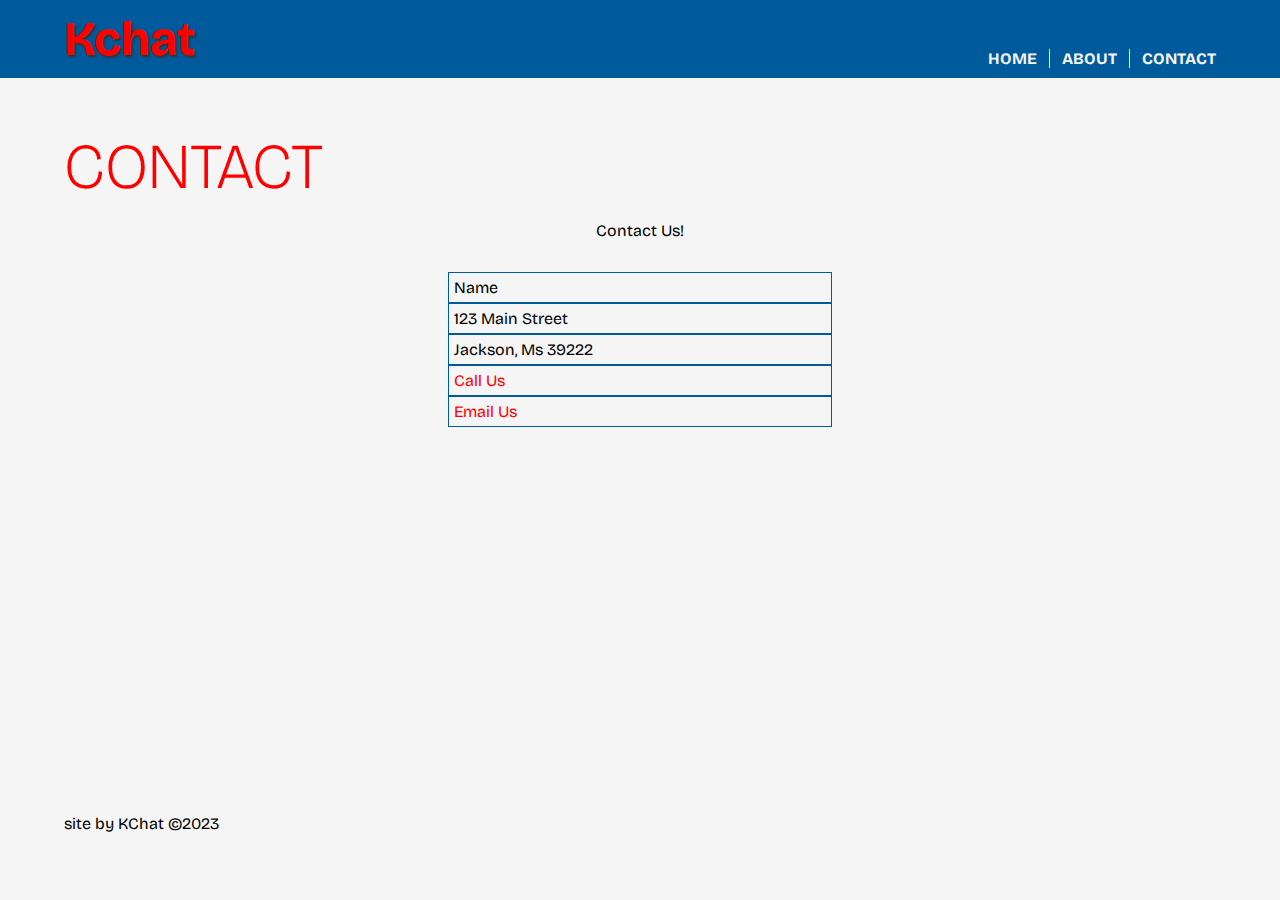
<file: contact.html>
<!DOCTYPE html>
<html lang="en">
<head>
    <meta charset="UTF-8">
    <meta http-equiv="X-UA-Compatible" content="IE=edge">
    <meta name="viewport" content="width=device-width, initial-scale=1.0">
    <link rel="preconnect" href="https://fonts.googleapis.com">
    <link rel="preconnect" href="https://fonts.gstatic.com" crossorigin>
    <link href="https://fonts.googleapis.com/css2?family=Bricolage+Grotesque:opsz,wght@10..48,200;10..48,400;10..48,700&display=swap" rel="stylesheet">
    <!-- <link rel="stylesheet" href="lesson5css/mpf.css"> -->
    <!-- <link rel="stylesheet" href="lesson5css/position.css"> -->
    <link rel="stylesheet" href="lesson5css/flexbox.css">
    <title>Contact</title>
</head>
<body>
    <header class="header">
        <div class="inner">
            <h1><a href="index.html" class="logo">kchat</a></h1>
            <nav class="top-nav">
                <ul class="nav-list">
                    <li><a href="index.html">home</a></li>
                    <li><a href="about.html">about</a></li>
                    <li><a href="contact.html">contact</a></li>
                </ul>
            </nav>
            <!-- <div class="clear"></div> -->
        </div>
    </header>
    <main class="main" id="mainContact">
        <div class="inner">
            <h2 class="contact-h2">contact</h2>
            <p class="contact-text">contact us!</p>
            <ul class="contact-list">
                <li class="contact-item">name</li>
                <li class="contact-item">123 Main Street</li>
                <li class="contact-item">Jackson, Ms 39222</li>
                <li class="contact-item"><a href="tel:1-800-530-7665">Call Us</a></li>
                <li class="contact-item"><a href="mailto:satchwerk@gmail.com">Email Us</a></li>
            </ul>
        </div>
    </main>
    <footer class="footer">
        <div class="inner">
            <p class="colophon">site by KChat &copy;2023</p>
        </div>
    </footer>
</body>
</html>
</file>
<file: lesson5css/mpf.css>
/* variables */
:root{
    --prim: #005a9c;
    --sec: #f00;
    --tert: #f5f5f5;
    --font: 'Bricolage Grotesque', arial, sans-serif;
}

*{box-sizing: border-box;}

body{
    margin: 0;
    padding: 0;
    font-family: var(--font);
    background-color: var(--tert);
}

.inner{
    margin: 0 auto;
    width: 90%;
}

/* header */
.header{
    padding: 10px 0;
    width: 100%;
    background-color: var(--prim);
    height: 90px;
}

h1, .top-nav{
    width: 50%;
    float: left;
}

h1{
    margin-top: 0;
    margin-bottom: 0;
    font-size: 3.5em; 
    /* the unit em is not required when using float. It is just another way to size up or down an element. */
    text-transform: capitalize;
}

.logo{
    color: var(--sec);
    text-decoration: none;
    text-shadow: 2px 2px 2px #333;
}

.top-nav{
    margin-top: 48px;
}

.nav-list{
    margin: 0;
    padding-left: 0;
    text-align: right;
    list-style-type: none;
}

.nav-list li{
    display: inline;
    padding: 0 12px;
    font-weight: 700;
    text-transform: uppercase;
    border-right: 1px solid var(--tert);
}

.nav-list li:last-child{
    padding-right: 0;
    border: none;
}

.nav-list a{
    color: var(--tert);
    text-decoration: none;
    text-shadow: 2px 2px 2px #333;
}

.nav-list a:hover{
    color: var(--sec);
}

/* main */
.clear{
    clear: both;
}

.section{
    padding: 40px 0;
}

h2{
    margin: 0;
    color: var(--prim);
    font-size: 36px;
    text-transform: capitalize;
}

.section1-content{
    padding: 10px 12px;
    /* width: calc(100% / 3.33);  */
    width: 33.33%;
    float: left;
}

.section1-content p{
    font-weight: 200;
    /* text-align: center; */
    line-height: 2;
}

.dat-figure{
    margin: 20px auto;
    width: 660px;
}

.dat-figure img{
    display: block;
    margin: 0 auto;
}

.dat-figure figcaption{
    color: var(--sec);
    font-size: 14px;
    font-style: italic;
}

.section2-content{
    padding: 20px 12px;
    float: left;
    width: calc(100%/2);
}

.section2-content h3{
    margin: 0;
    color: var(--sec);
    font-size: 36px;
    text-transform: uppercase;
}

.section2-content p{
    font-weight: 200;
    line-height: 2;
}

/* footer */
.colophon{
    color: var(--prim);
    text-align: center;
}

/* ---------------about page------------------ */

#mainAbout{
    padding: 50px 0;
}

.about-h2, .contact-h2{
    font-size: 64px;
    font-weight: 200;
    color: var(--sec);
    text-transform: uppercase;
}

.about-section{
    padding: 15px 0;
}

.about-text{
    border: 2px solid red;
    margin-top: 0;
    margin-bottom: 0;
    margin-right: 60px; 
    /* we will take this right margin out if we need to */
    font-size: 18px;
    line-height: 1.5;
    width: 60%;
}

.about-img{
    display: block;
    width: 200px;
    height: auto;
    float: right;
}

.about-text{
    float: left;
}
/* float text to left after floating img to right.....why? */

/* ------------contact page------------- */
#mainContact{
    padding: 50px 0;
    height: 75vh;
}

.contact-text{
    text-align: center;
    text-transform: capitalize;
}

.contact-list{
    margin: 0 auto;
    padding-left: 0;
    width: 33.33%;
    list-style-type: none;
}

.contact-list li{
    border: 1px solid var(--prim);
    padding: 5px 2px;
}

.contact-list li:first-child{
    text-transform: capitalize;
}

.contact-list a{
    color: var(--sec);
    text-decoration: none;
}
</file>
<file: lesson5css/position.css>
:root{
    --prim: #005a9c;
    --sec: #f00;
    --tert: #f5f5f5;
    --font: 'Bricolage Grotesque', arial, sans-serif;
}

*{box-sizing: border-box;}

body{
    margin: 0;
    padding: 0;
    font-family: var(--font);
    background-color: var(--tert);
}

.inner{
    margin: 0 auto;
    width: 90%;
}

/* header */
.header{
    position: fixed;
    top: 0;
    left: 0;
    z-index: 2;
    padding: 10px 0;
    width: 100%;
    height: 90px;
    background-color: var(--prim);
}

.header .inner{
    position: relative;
    height: 80px;
}

h1, .top-nav{
    position: absolute;
    width: 50%;
}

h1{
    margin: 0;
    font-size: 48px;
    text-transform: capitalize;
}

.logo{
    color: var(--sec);
    text-decoration: none;
    text-shadow: 2px 2px 2px #333;
}

.top-nav{
    top: 39px;
    right: 0;
}

.nav-list{
    margin: 0;
    padding-left: 0;
    text-align: right;
    list-style-type: none;
}

.nav-list li{
    display: inline;
    padding: 0 12px;
    text-transform: uppercase;
    border-right: 1px solid var(--tert);
    color: var(--tert);
}

.nav-list li:last-child{
    padding-right: 0;
    border: none;
}

.nav-list a{
    color: var(--tert);
    text-decoration: none;
    text-shadow: 1px 1px 1px #333;
}

/* main */
.main{
    margin-top: 100px;
    padding: 50px 0;
}

.section{
    padding: 20px 0;
}

.home-h2{
    margin: 0;
    color: var(--prim);
    text-transform: capitalize;
    font-size: 36px;
}

.section1-content-box{
    position: relative;
    padding: 10px 0;
    width: 100%;
    height: 225px;
}

.section1-content{
    padding: 5px;
    position: absolute;
    width: 33.33%;
}
/* :nth-child(number) allows you to identify a specific child based on the numerical order it appears */
.section1-content:nth-child(2){
    left: 33.33%;
}

.section1-content:last-child{
    right: 0;
}

.section1-content p{
    margin: 0;
    font-weight: 200;
    line-height: 2;
    padding: 5px;
}

#figureSection{
    background-color: #ddd;
}

.dat-figure{
    position: relative;
    height: 600px;
}

.dat-figure img{
    position: absolute;
    top: 50%;
    left: 50%;
    transform: translate(-50%, -50%);
    /* translate moves based on the width of the object itself */
}

.dat-figure figcaption{
    position: absolute;
    bottom: 0;
    left: 50%;
    transform: translateX(-50%);
    color: var(--sec);
    font-style: italic;
    font-weight: 200;
}

.section2-content-box{
    position: relative;
    width: 100%;
    height: 275px;
}

.section2-content{
    border: 2px solid red;
    position: absolute;
    padding: 5px;
    width: 50%;
}

.section2-content:last-child{
    right: 0;
}

.section2-content h3{
    margin: 0;
    color: var(--sec);
    font-size: 42px;
    text-transform: uppercase;
}

.section2-content p{
    font-weight: 200;
    line-height: 2;
}

/* ----------------about--------------- */
.about-h2, .contact-h2{
    margin: 0;
    color: var(--sec);
    font-size: 64px;
    font-weight: 200;
    text-transform: uppercase;
}

.about-section .inner{
    position: relative;
    height: 400px;
}

.about-text{
    /* position: absolute; */
    margin: 0;
    width: 50%;
    font-weight: 200;
    line-height: 2;
}

.about-img{
    position: absolute;
    top: 0;
    right: 0;
    width: 200px;
    height: auto;
}

/* -----------------contact------------- */
#mainContact{
    
    height: 80vh;
}

#mainContact .inner{
    position: relative;
    height: 400px;
}

.contact-text{
    text-align: center;
    text-transform: capitalize;
}

.contact-list{
    position: absolute;
    left: 33.33%;
    padding-left: 0;
    width: 33.33%;
    list-style-type: none;
}

.contact-list li{
    padding: 5px 2px;
    border: 1px solid var(--prim);
}

.contact-list li:first-child{
    text-transform: capitalize;
}

.contact-list a{
    color: var(--sec);
    text-decoration: none;
}

/* footer */
.colophon{
    color: var(--prim);
    text-align: center;
}
</file>
<file: lesson5css/flexbox.css>
:root{
    --prim: #005a9c;
    --sec: #f00;
    --tert: #f5f5f5;
    --font: 'Bricolage Grotesque', arial, sans-serif;
}

*{box-sizing: border-box;}

body{
    margin: 0;
    padding: 0;
    font-family: var(--font);
    background-color: var(--tert);
}

.inner{
    margin: 0 auto;
    width: 90%;
}

/* header */
.header{
    background-color: var(--prim);
    padding: 10px 0;
    width: 100%;
}

.header .inner{
    display: flex;
    justify-content: space-between;
}

h1{
    margin: 0;
    font-size: 48px;
    text-transform: capitalize;
}

.logo{
    color: var(--sec);
    text-decoration: none;
    text-shadow: 2px 2px 2px #333;
}

.top-nav{
    display: flex;
    align-items: flex-end;
    width: 20%;
}

.nav-list{
    display: flex;
    justify-content: flex-end;
    margin: 0;
    width: 100%;
    list-style-type: none;
    padding-left: 0;
}

.nav-list li{
    padding: 0 12px;
    font-weight: 700;
    text-transform: uppercase;
    border-right: 1px solid var(--tert);
}

.nav-list a{
    color: var(--tert);
    text-decoration: none;
}

.nav-list a:hover{
    color: var(--sec);
}

.nav-list li:last-child{
    padding-right: 0;
    border: none;
}

/* main */
.main{
    padding: 50px 0;
}

.section{
    padding: 20px 0;
}

.home-h2{
    margin: 0;
    color: var(--prim);
    font-size: 42px;
    font-weight: 700;
    text-transform: capitalize;
}

.section1-content-box{
    display: flex;
    justify-content: space-between;
}

.section1-content{
    padding: 8px;
    width: 33.33%;
    font-weight: 200;
    line-height: 2;
}

.section1-content:first-child{
    padding-left: 0;
}

.section1-content:last-child{
    padding-right: 0;
}

#figureSection .inner{
    display: flex;
    justify-content: center;
}

figcaption{
    color: var(--sec);
    font-style: italic;
    font-weight: 200;
}

.section2-content-box{
    display: flex;
    justify-content: space-around;
}

.section2-content{
    width: 45%;
    padding: 8px;
}

.section2-content h3{
    margin: 0;
    color: var(--sec);
    font-size: 42px;
    text-transform: uppercase;
}

.section2-content p{
    font-weight: 200;
    line-height: 2;
}

/* -----------------About Page --------------------- */
.about-h2, .contact-h2{
    margin: 0;
    color: var(--sec);
    font-size: 64px;
    font-weight: 200;
    text-transform: uppercase;
}

.about-section .inner{
    display: flex;
    justify-content: space-between;
}

.about-text{
    margin: 0;
    padding: 8px;
    width: 50%;
    line-height: 1.5;
}

.about-img{
    width: 200px;
    height: 200px;
}

/* --------Contact Page---------- */
#mainContact{
    height: 80vh;
}

#mainContact .inner{
    display: flex;
    flex-direction: column;
}

.contact-text{
    text-align: center;
    text-transform: capitalize;
}

.contact-list{
    align-self: center;
    padding-left: 0;
    width: 33.33%;
    list-style-type: none;
}

.contact-list li{
    border: 1px solid var(--prim);
    padding: 5px;
}

.contact-list li:first-child{
    text-transform: capitalize;
}

.contact-list a{
    color: var(--sec);
    text-decoration: none;
}
</file>
